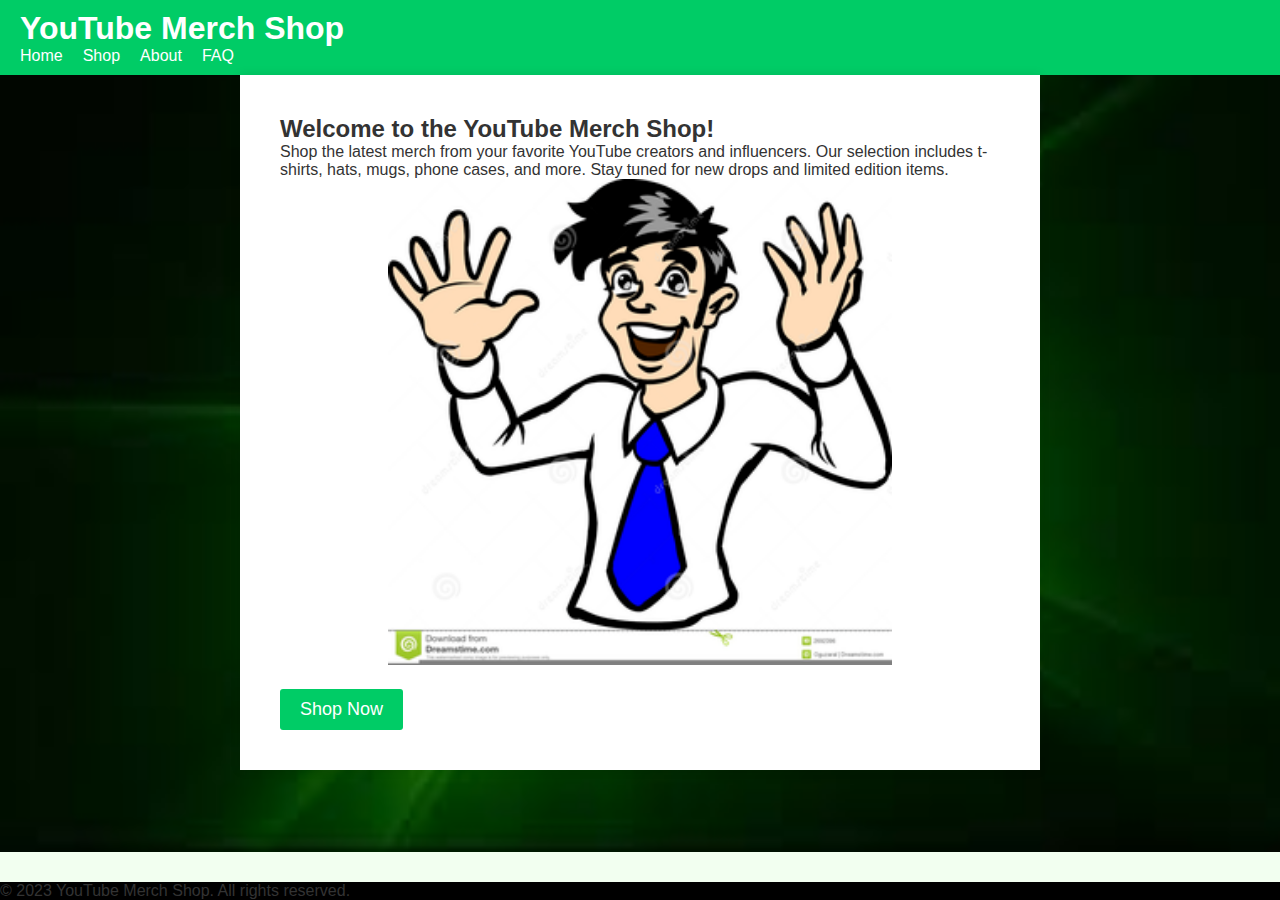
<file: index.html>
<!DOCTYPE html>
<html lang="en">
<head>
  <link rel="shortcut icon" href="images/fav.png" type="image/x-icon">
  <link rel="icon" href="images/fav.png" type="image/x-icon">
  <meta charset="UTF-8">
  <title>YouTube Merch Shop | Home</title>
  <meta name="viewport" content="width=device-width, initial-scale=1.0">
  <meta name="description" content="Shop the latest merch from your favorite YouTube creators and influencers. Our selection includes t-shirts, hats, mugs, phone cases, and more.">
  <meta name="keywords" content="YouTube, merch, shop, t-shirts, hats, mugs, phone cases">
  <link rel="stylesheet" href="stylesheets/index.css">
  <style>
    body {
      background-image: url("images/background.jpg");
      background-repeat: no-repeat;
      background-size: cover;
    }
  </style>  
</head>
<body>
  <header>
    <h1>YouTube Merch Shop</h1>
    <nav>
      <ul>
        <li><a href="index.html">Home</a></li>
        <li><a href="shop.html">Shop</a></li>
        <li><a href="about.html">About</a></li>
        <li><a href="faq.html">FAQ</a></li>
      </ul>
    </nav>
  </header>
  
  <section>
    <h2>Welcome to the YouTube Merch Shop!</h2>
    <p>Shop the latest merch from your favorite YouTube creators and influencers. Our selection includes t-shirts, hats, mugs, phone cases, and more. Stay tuned for new drops and limited edition items.</p>
    <div style="text-align:center;">
      <img src="images/happyguy.png" alt="happy person" style="width:70%;"/>
    </div>
    <button><a href="shop.html">Shop Now</a></button>
  </section>
  
  <footer>
    <p>&copy; 2023 YouTube Merch Shop. All rights reserved.</p>
  </footer>
</body>
</html>
</file>
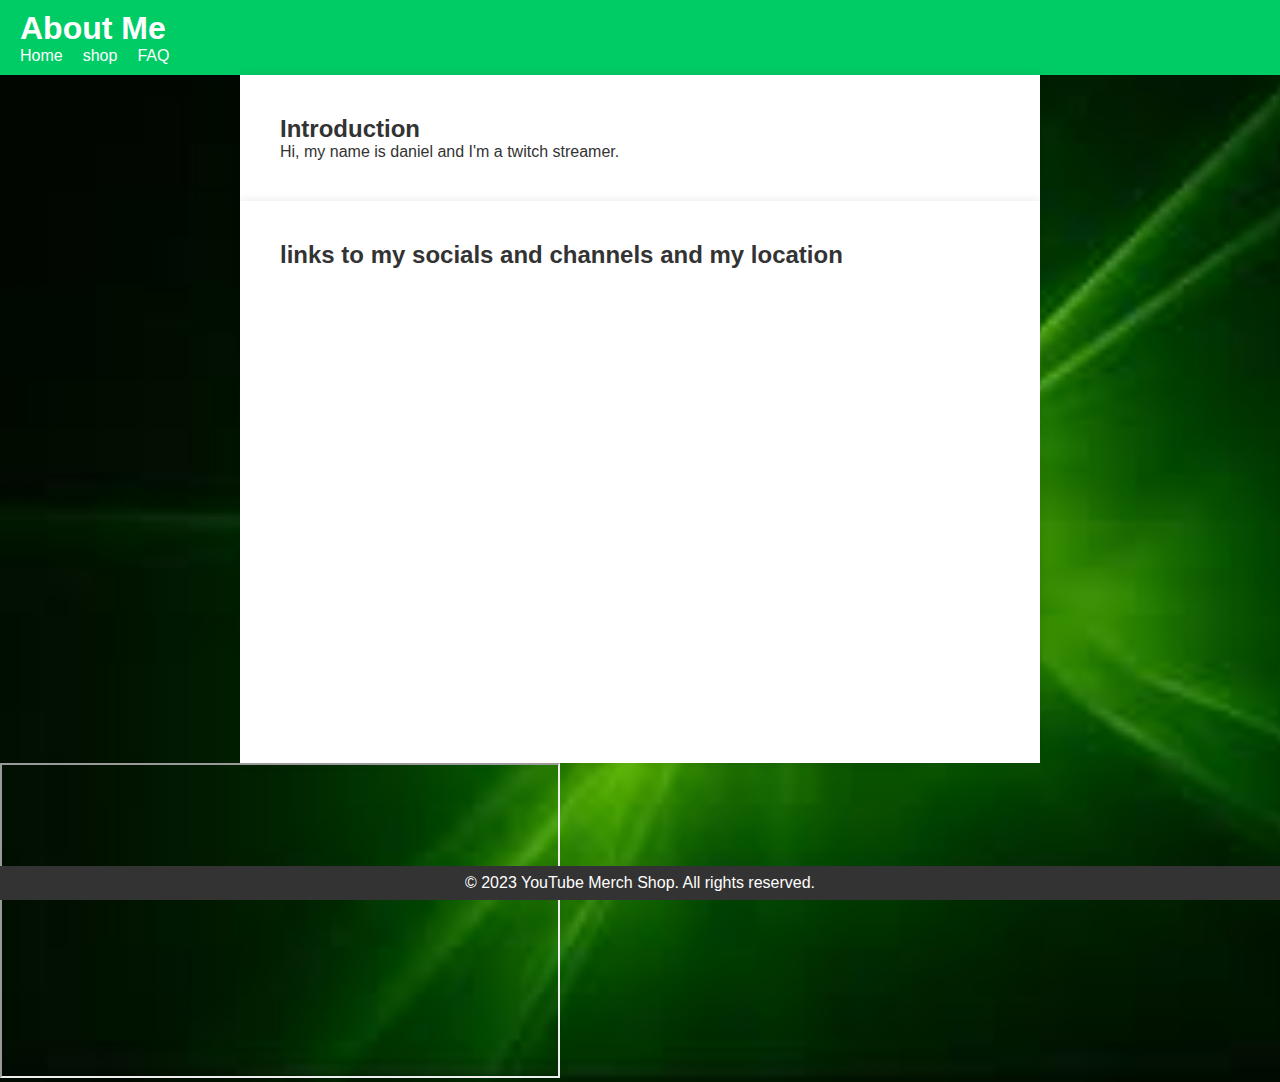
<file: about.html>
<!DOCTYPE html>
<html lang="en">
<head>
  <link rel="shortcut icon" href="images/fav.png" type="image/x-icon">
<link rel="icon" href="images/fav.png" type="image/x-icon">

  <meta charset="UTF-8">
  <meta name="viewport" content="width=device-width, initial-scale=1.0">
  <meta name="description" content="Shop the latest merch from your favorite YouTube creators and influencers. Our selection includes t-shirts, hats, mugs, phone cases, and more.">
  <meta name="keywords" content="YouTube, merch, shop, t-shirts, hats, mugs, phone cases">
 
  <title>About Me</title>
  <link rel="stylesheet" href="stylesheets/about.css">
  <style>
    body {
      background-image: url("images/background.jpg");
      background-repeat: no-repeat;
      background-size: cover;
    }
  </style>
</head>
<body>
  <header>
    <h1>About Me</h1>
    <nav>
      <ul>
        <li><a href="index.html">Home</a></li>
        <li><a href="shop.html">shop</a></li>
        <li><a href="faq.html">FAQ</a></li>
      </ul>
    </nav>
  </header>
  
  <section>
    <h2>Introduction</h2>
    <p>Hi, my name is daniel and I'm a twitch streamer. </p>
  </section>
  
  <section>
    <h2>links to my socials and channels and my location</h2>
    <iframe src="https://www.google.com/maps/embed?pb=!1m18!1m12!1m3!1d387291.8203466666!2d-74.25819176898219!3d40.69714942217877!2m3!1f0!2f0!3f0!3m2!1i1024!2i768!4f13.1!3m3!1m2!1s0x89c25c15b032176b%3A0x7fe70b0dacc7f35a!2sNewark%2C%20NJ%2C%20USA!5e0!3m2!1sen!2sca!4v1624357118159!5m2!1sen!2sca" width="600" height="450" style="border:0;" allowfullscreen="" loading="lazy"></iframe>
    

    <ul>
      
    </ul>
  </section>
  
  
    <iframe width="560" height="315" src="https://www.youtube.com/watch?v=66Xx8WiQ6pk" allowfullscreen></iframe>
  <footer>
    <p>&copy; 2023 YouTube Merch Shop. All rights reserved.</p>
  </footer>
  
</body>
</html>
</file>
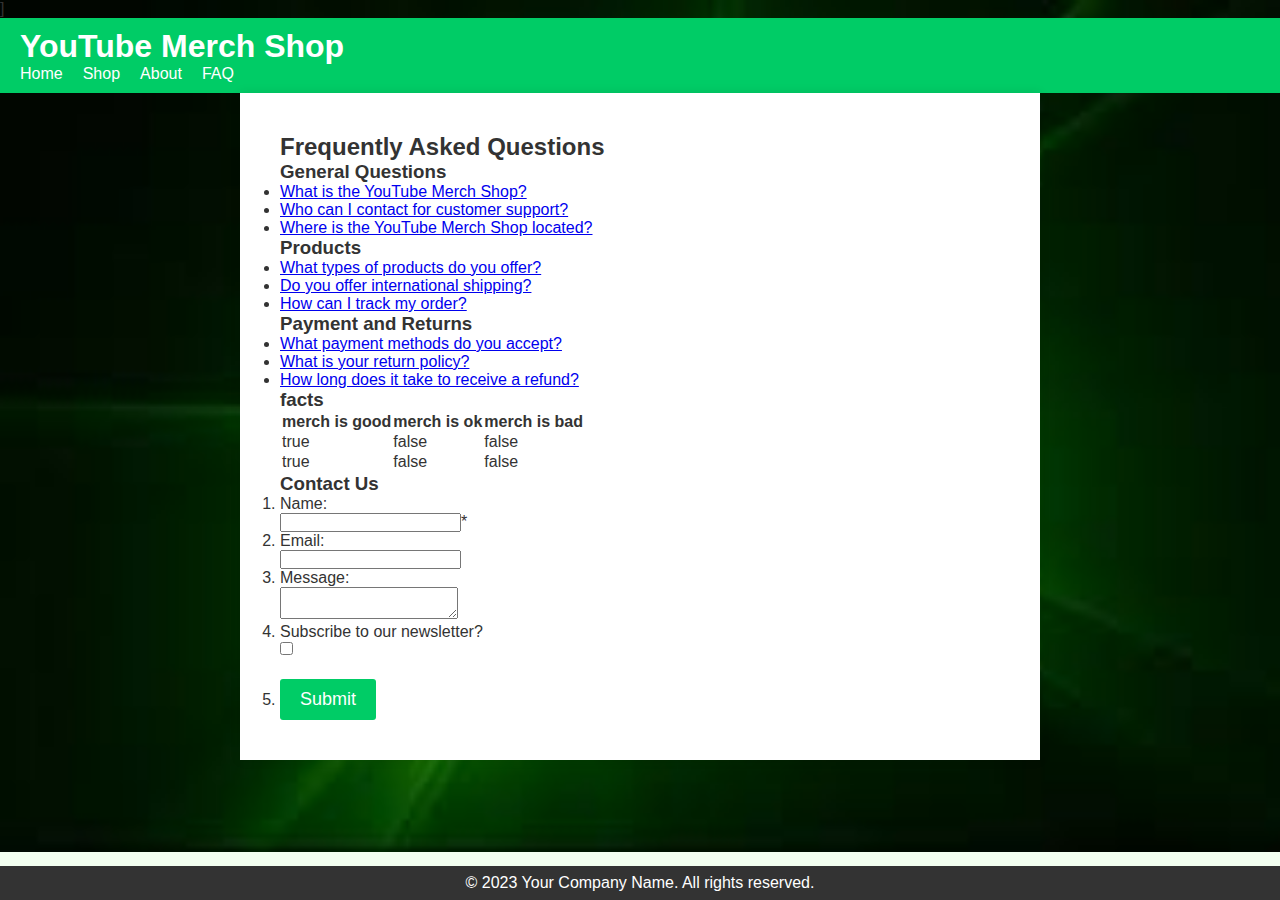
<file: faq.html>
<!DOCTYPE html>
<html lang="en">
<head>
  <link rel="shortcut icon" href="images/fav.png" type="image/x-icon">
  <link rel="icon" href="images/fav.png" type="image/x-icon">
  <meta charset="UTF-8">
  <title>YouTube Merch Shop | FAQ</title>]
  <style>
    body {
      background-image: url("images/background.jpg");
      background-repeat: no-repeat;
      background-size: cover;
    }
  </style>
  <meta  itemprop="viewport" content="FAQ, frequently asked questions, YouTube merch">
  <meta itemprop= "viewport" content="Find answers to frequently asked questions about the YouTube Merch Shop.">
  <meta  itemprop="viewport" content="width=device-width, initial-scale=1.0">
  <link rel="stylesheet" href="stylesheets/faq.css">
</head>
<body>
    
  <header>
    <h1>YouTube Merch Shop</h1>
    <nav>
      <ul>
        <li id="li1"><a href="index.html">Home</a></li>
        <li id="li1"><a href="shop.html">Shop</a></li>
        <li id="li1"><a href="about.html">About</a></li>
        <li id="li1"><a href="faq.html">FAQ</a></li>
      </ul>
    </nav>
  </header>
  
  <section>
    <h2>Frequently Asked Questions</h2>
    
    <h3>General Questions</h3>
    <ul>
      <li><a href="https://www.twitch.tv/danmanplayz">What is the YouTube Merch Shop?</a></li>
      <li><a href="https://www.twitch.tv/danmanplayz">Who can I contact for customer support?</a></li>
      <li><a href="https://www.twitch.tv/danmanplayz">Where is the YouTube Merch Shop located?</a></li>
    </ul>
    
    <h3>Products</h3>
    <ul>
      <li><a href="https://www.twitch.tv/danmanplayz">What types of products do you offer?</a></li>
      <li><a href="https://www.twitch.tv/danmanplayz">Do you offer international shipping?</a></li>
      <li><a href="https://www.twitch.tv/danmanplayz">How can I track my order?</a></li>
    </ul>
    
    <h3>Payment and Returns</h3>
    <ul>
      <li><a href="https://www.twitch.tv/danmanplayz">What payment methods do you accept?</a></li>
      <li><a href="https://www.twitch.tv/danmanplayz">What is your return policy?</a></li>
      <li><a href="https://www.twitch.tv/danmanplayz">How long does it take to receive a refund?</a></li>
    </ul>
  
    <h3>facts </h3>
    <table>
      <tr>
        <th>merch is good </th>
        <th>merch is ok</th>
        <th>merch is bad</th>
      </tr>
      <tr>
        <td>true </td>
        <td>false</td>
        <td>false</td>
      </tr>
      <tr>
        <td>true</td>
        <td>false</td>
        <td>false</td>
      </tr>
    </table>
    
    <h3>Contact Us</h3>
    <form>
<ol>
  <li>
    <label >Name:</label><br>
    <input type="text" id="name" name="name" required><span class="required">*</span>
  </li>
  <li>
    <label >Email:</label><br>
    <input type="email" name="email" required>
  </li>
  <li>
    <label >Message:</label><br>
    <textarea name="message" required></textarea>
  </li>
  <li>
    <label >Subscribe to our newsletter?</label><br>
    <input type="checkbox" name="subscribe">
  </li>
  <li>
    <button type="submit">Submit</button>
  </li>
</ol>
    </form>
  </section>
</body>
    <footer>
      <p>&copy; 2023 Your Company Name. All rights reserved.</p>
    </footer>
</file>
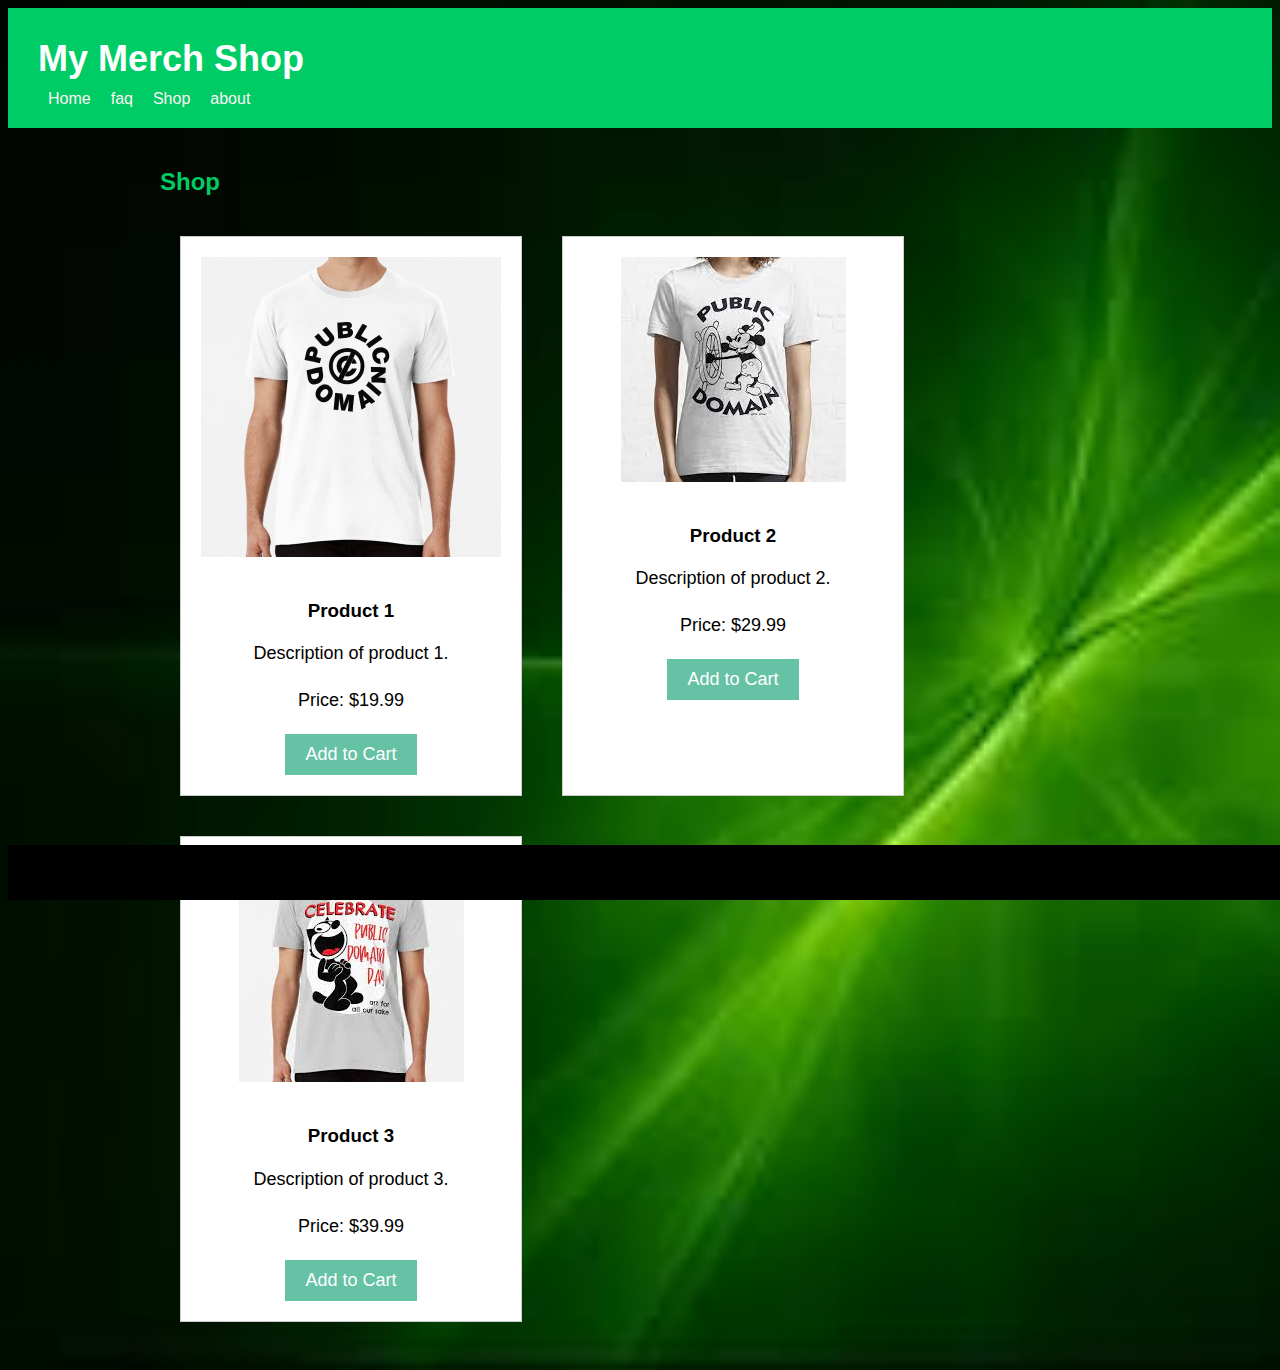
<file: shop.html>
<!DOCTYPE html>
<html>
  <head>
    <link rel="shortcut icon" href="images/fav.png" type="image/x-icon">
    <link rel="icon" href="images/fav.png" type="image/x-icon">
    <link rel="stylesheet" href="stylesheets/shop.css">
    <meta name="viewport" content="width=device-width, initial-scale=1.0">
  <meta name="description" content="Shop the latest merch from your favorite YouTube creators and influencers. Our selection includes t-shirts, hats, mugs, phone cases, and more.">
  <meta name="keywords" content="YouTube, merch, shop, t-shirts, hats, mugs, phone cases">
 
    <title>My Merch Shop - Shop</title>
    <style>
      body {
        background-image: url("images/background.jpg");
        background-repeat: no-repeat;
        background-size: cover;
      }
    </style>
  
  </head>
  <body>
    <header>
      
      <nav>
        <h1 style="padding: 10px; text-align: center;">My Merch Shop</h1>
        <div></div>
        <ul id="top-nav">
          <li><a href="index.html">Home</a></li>
          <li><a href="faq.html">faq</a></li>
          <li><a href="shop.html">Shop</a></li>
          <li><a href="about.html">about</a></li>
          
        </ul>
      </nav>
    </header>
    <section>
      <h2>Shop</h2>
      
      <ul id="bottom-nav">
        <li id="li2">
          <img src="images/Design1.jpg" alt="Product 1">
          <h3>Product 1</h3>
          <p>Description of product 1.</p>
          <p>Price: $19.99</p>
          <button>Add to Cart</button>
        </li>
        <li id="li2">
          <img src="images/design2.jpg" alt="Product 2">
          <h3>Product 2</h3>
          <p>Description of product 2.</p>
          <p>Price: $29.99</p>
          <button>Add to Cart</button>
        </li>
        <li id="li2">
          <img src="images/design3.jpg" alt="Product 3">
          <h3>Product 3</h3>
          <p>Description of product 3.</p>
          <p>Price: $39.99</p>
          <button>Add to Cart</button>
        </li>
      </ul>
    </section>
    <footer>
      <p>&copy; 2023 YouTube Merch Shop. All rights reserved.</p>
    </footer>
  </body>
</html>
</file>
<file: stylesheets/about.css>
/* Apply light green color scheme */
* {
  box-sizing: border-box;
  margin: 0;
  padding: 0;
}
body {
  background-color: #f2fff0;
  color: #333;
  font-family: Arial, sans-serif;
}

header {
  background-color: #00cc66;
  color: #fff;
  padding: 10px 20px;
}

nav ul {
  list-style: none;
  display: flex;
}

nav li {
  margin-right: 20px;
}

nav a {
  color: #fff;
  text-decoration: none;
}

nav a:hover {
  text-decoration: underline;
}

section {
  max-width: 800px;
  margin: 0 auto;
  padding: 40px;
  background-color: #fff;
  box-shadow: 0px 0px 10px rgba(0, 0, 0, 0.1);
}

button {
  background-color: #00cc66;
  color: #fff;
  border: none;
  border-radius: 3px;
  padding: 10px 20px;
  font-size: 18px;
  cursor: pointer;
  margin-top: 20px;
}

button a {
  color: #fff;
  text-decoration: none;
}

button:hover {
  background-color: #008040;
}

footer {
  background-color: #333;
  color: #fff;
  padding: 0.5rem;
  text-align: center;
  width: 100%;
  position: fixed;
  bottom: 0;
  left: 0;
}
</file>
<file: stylesheets/faq.css>
* {
    box-sizing: border-box;
    margin: 0;
    padding: 0;
  }
  body {
    background-color: #f2fff0;
    color: #333;
    font-family: Arial, sans-serif;
  }
  
  header {
    background-color: #00cc66;
    color: #fff;
    padding: 10px 20px;
  }
  
  nav ul {
    list-style: none;
    display: flex;
  }
  
  nav li {
    margin-right: 20px;
  }
  
  nav a {
    color: #fff;
    text-decoration: none;
  }
  
  nav a:hover {
    text-decoration: underline;
  }
  
  section {
    max-width: 800px;
    margin: 0 auto;
    padding: 40px;
    background-color: #fff;
    box-shadow: 0px 0px 10px rgba(0, 0, 0, 0.1);
  }
  
  button {
    background-color: #00cc66;
    color: #fff;
    border: none;
    border-radius: 3px;
    padding: 10px 20px;
    font-size: 18px;
    cursor: pointer;
    margin-top: 20px;
  }
  
  button a {
    color: #fff;
    text-decoration: none;
  }
  
  button:hover {
    background-color: #008040;
  }
  
    footer {
      background-color: #333;
      color: #fff;
      padding: 0.5rem;
      text-align: center;
      width: 100%;
      position: fixed;
      bottom: 0;
      left: 0;
    }
</file>
<file: stylesheets/shop.css>
body {
    font-family: Arial, sans-serif;
    background-color: #f5f5f5;
    color: #000000;
  }
  
  header {
    background-color: #00cc66;
    color: #ffffff;
    padding: 20px;
    display: flex;
    justify-content: space-between;
    align-items: center;
  }
  
  h1 {
    margin: 0;
    font-size: 36px;
  }
  
  nav ul {
    list-style: none;
    margin: 0;
    padding: 0;
    display: flex;
  }
  
  nav li {
    margin-left: 20px;
  }
  
  nav li a {
    color: #fff4f4;
    text-decoration: none;
  }
  
  nav li a:hover {
    text-decoration: underline;
  }
  
  section {
    max-width: 960px;
    margin: 0 auto;
    padding: 20px;
  }
  
  h2 {
    font-size: 24px;
    margin-bottom: 20px;
    color: #00cc66;
  }
  
  p {
    font-size: 18px;
    line-height: 1.5;
    margin-bottom: 20px;
  }
  
  #bottom-nav {
    list-style: none;
    margin: 0;
    padding: 0;
    display: flex;
    flex-wrap: wrap;
    
  }
  
  #li2 {
    width: 300px;
    margin: 20px;
    background-color: #ffffff;
    border: 1px solid #cccccc;
    padding: 20px;
    text-align: center;
  }
  
  img {
    max-width: 100%;
    margin-bottom: 20px;
  }
  
 
  
  button {
    background-color: #66c2a5;
    color: #ffffff;
    border: none;
    padding: 10px 20px;
    font-size: 18px;
    cursor: pointer;
  }
  
  button:hover {
    background-color: #2ca25f;
  }
  footer {
    padding:5px;
    margin:0;
    position:fixed;
    bottom:0px;
    width:100%;
    height: 5%;
    background-color: #000000;
    
  }
</file>
<file: stylesheets/index.css>
/* Reset default browser styles */
* {
    box-sizing: border-box;
    margin: 0;
    padding: 0;
  }
  
  /* Apply light green color scheme */
  body {
    background-color: #f2fff0;
    color: #333;
    font-family: Arial, sans-serif;
  }
  
  header {
    background-color: #00cc66;
    color: #fff;
    padding: 10px 20px;
  }
  
  nav ul {
    list-style: none;
    display: flex;
  }
  
  nav li {
    margin-right: 20px;
  }
  
  nav a {
    color: #fff;
    text-decoration: none;
  }
  
  nav a:hover {
    text-decoration: underline;
  }
  
  section {
    max-width: 800px;
    margin: 0 auto;
    padding: 40px;
    background-color: #fff;
    box-shadow: 0px 0px 10px rgba(0, 0, 0, 0.1);
  }
  
  button {
    background-color: #00cc66;
    color: #fff;
    border: none;
    border-radius: 3px;
    padding: 10px 20px;
    font-size: 18px;
    cursor: pointer;
    margin-top: 20px;
  }
  
  button a {
    color: #fff;
    text-decoration: none;
  }
  
  button:hover {
    background-color: #008040;
  }
  
  footer {
    padding:0px;
    margin:0;
    position:fixed;
    bottom:0px;
    width:100%;
    background-color: #000000;
  }
</file>
